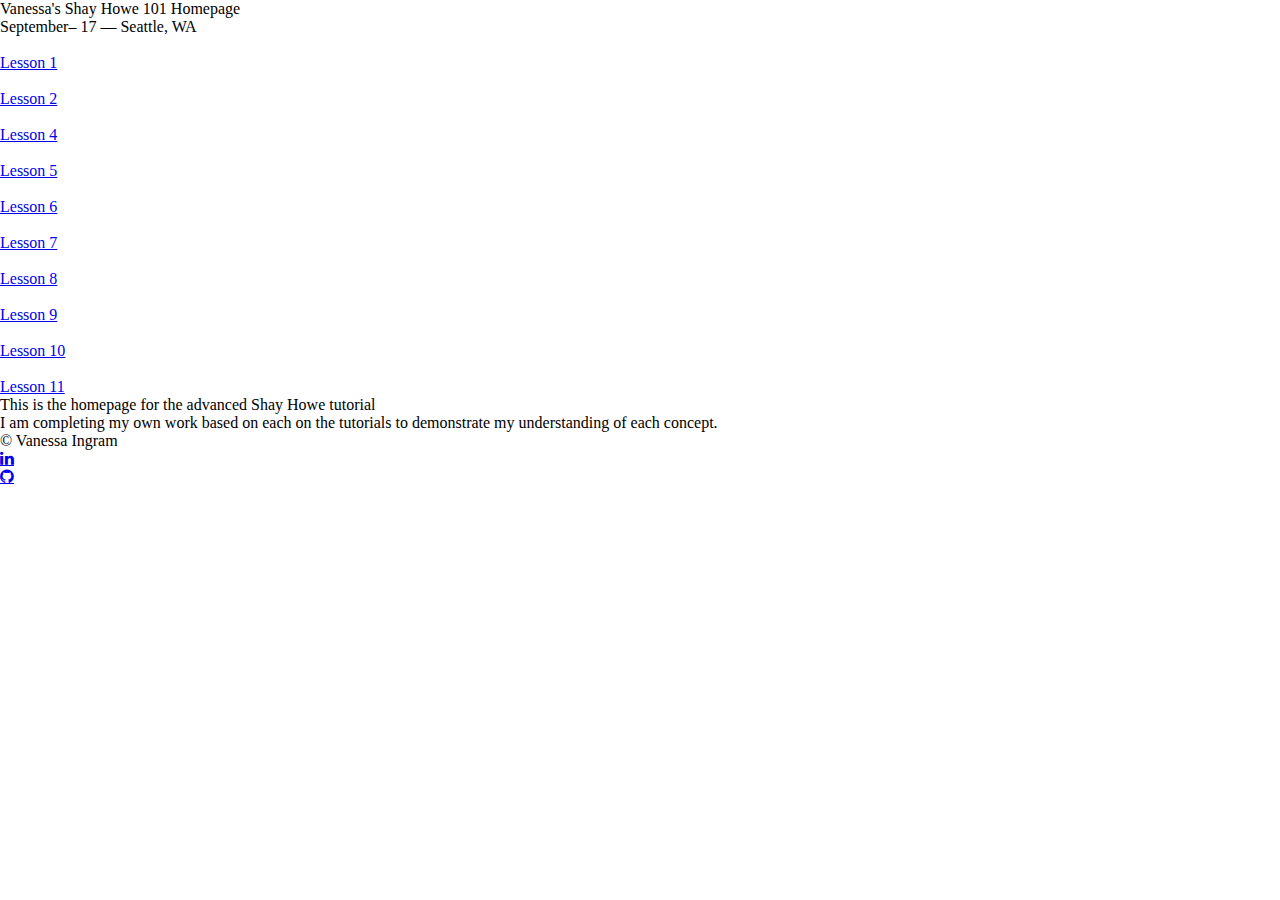
<file: index.html>
<!DOCTYPE html>
<html lang="en">
  <head>
    <meta charset="utf-8">
    <title>Shay Howe Practice</title>
    <link rel="stylesheet" href="https://cdnjs.cloudflare.com/ajax/libs/font-awesome/4.7.0/css/font-awesome.min.css">
    <link rel="stylesheet" type="text/css" href="assets/css/style.css">
  </head>
  <body>
    <header>
      <h1>Vanessa's Shay Howe 101 Homepage</h1>
      <h3>September&ndash; 17 &mdash; Seattle, WA</h3>
      <ul>
        <li><a href="performance_organization/index.html"></li>Lesson 1</a>
        <li><a href="detailed_positioning/index.html"></li>Lesson 2</a>
        <li><a href="complex_selectors/index.html"></li>Lesson 4</a>
        <li><a href="responsive_web_design/index.html"></li>Lesson 5</a>
        <li><a href="preprocessors/index.html"></li>Lesson 6</a>
        <li><a href="jQuery/index.html"></li>Lesson 7</a>
        <li><a href="transforms/index.html"></li>Lesson 8</a>
        <li><a href="transitions_and_animations/index.html"></li>Lesson 9</a>
        <li><a href="feature_support_and_polyfills/index.html"></li>Lesson 10</a>
        <li><a href="extending_semantics_and_accessibility/index.html"></li>Lesson 11</a>
      </ul>
    </header>
    <section>
       <h2>This is the homepage for the advanced Shay Howe tutorial</h2>
       <p>I am completing my own work based on each on the tutorials to
         demonstrate my understanding of each concept.
       </p>
   </section>
   <footer>
     <p>&copy; Vanessa Ingram</p>
     <li><a href="https://www.linkedin.com/in/vanessa-nicole-ingram-6b405866/" class="fa fa-linkedin" target="_blank"></a></li>
     <li><a href="https://github.com/redcoding93" class="fa fa-github" target="_blank"></li></a>
   </footer>
  </body>
</html>
</file>
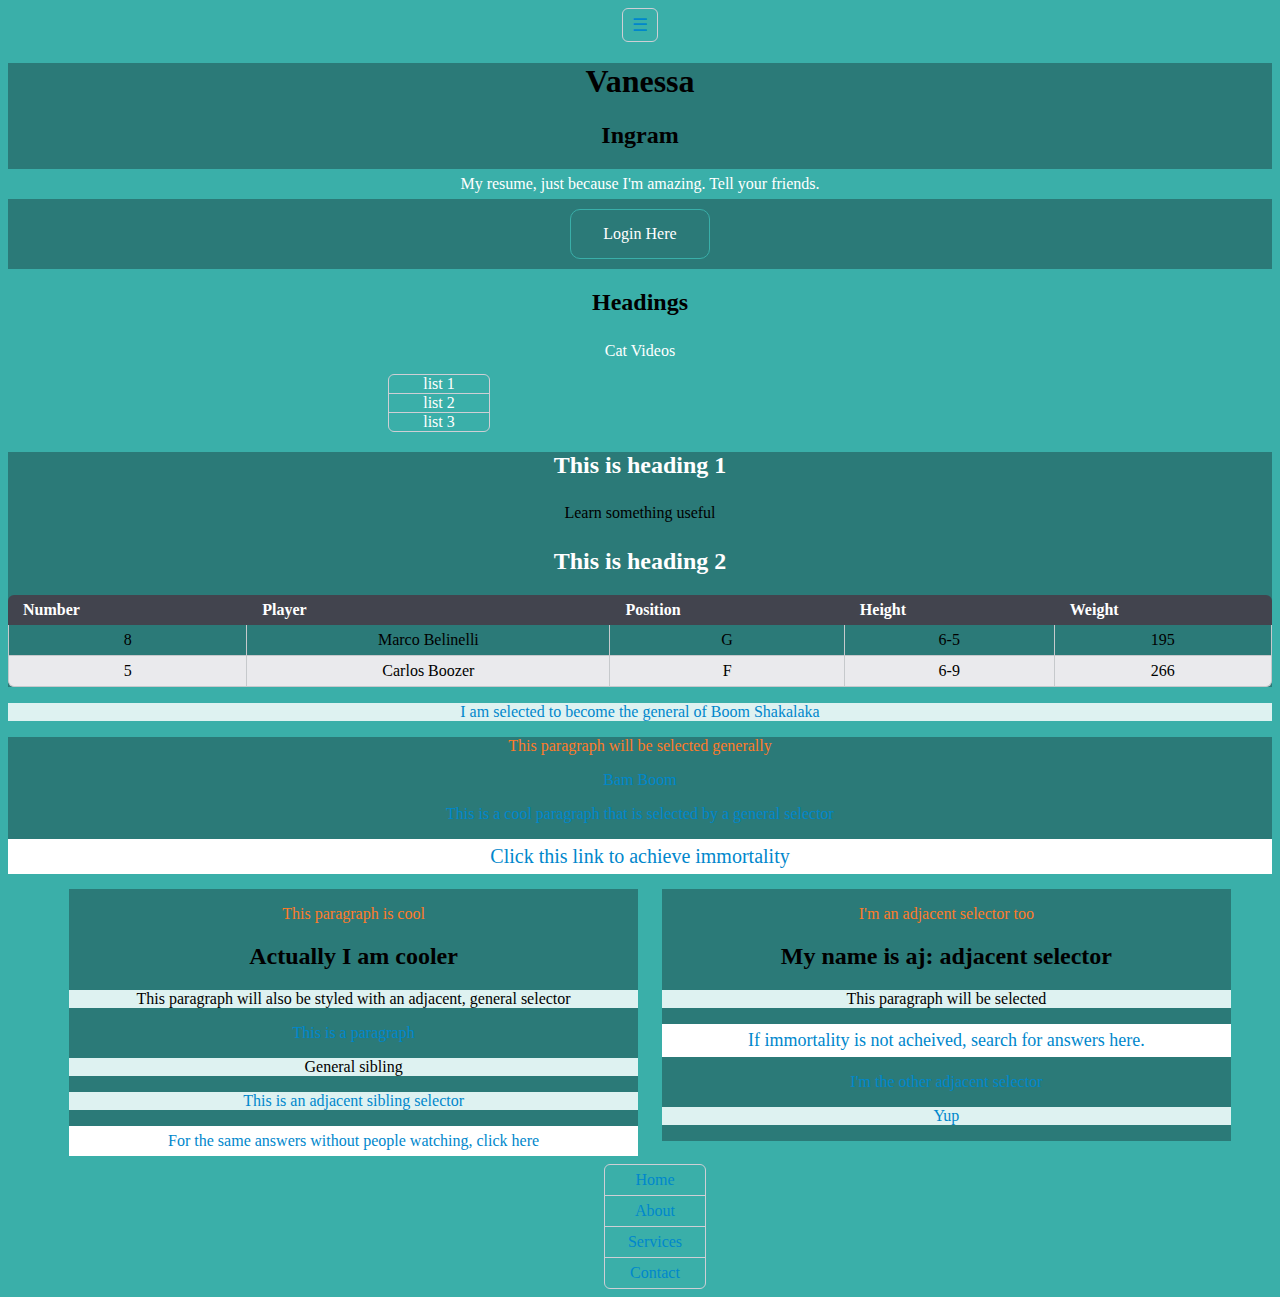
<file: complex_selectors/index.html>
<!DOCTYPE html>
<html lang="en">
  <head>
    <meta charset="utf-8">
    <title>Complex Selectors</title>
    <link rel="stylesheet" type="text/css" href="assets/css/style.css">
    <link href="https://fonts.googleapis.com/css?family=Lato:100,300,400" rel="stylesheet">
  </head>
  <body>
    <!-- Beginning Drop Down Menu -->
    <!-- Sibling Selectors -->
    <input type="checkbox" id="toggle">
<label for="toggle">&#9776;</label>
<nav>
  <ul>
     <li><a href="#">Home</a></li>
     <li><a href="#">About</a></li>
     <li><a href="#">Services</a></li>
     <li><a href="#">Contact</a></li>
  </ul>
</nav>
<!-- Sibling Selectors -->
<!-- End of Drop Down Menu -->

<!-- Basic Styles -->
  <section id="intro">
    <h1>Vanessa </h1>
    <h2 class="tagline">Ingram</h2>
    <a href="assets/Vanessa.Ingram Master Resume.pdf">My resume, just because I'm amazing.
      Tell your friends.</a>
    <a href="/login.php">Login Here</a>
  </section>
  <!-- Basic Styles -->

  <h2>Headings</h2>
  <a href="http:youtube.com" rel="tag nofollow">Cat Videos</a>
<div class="list">
<ul>
  <li>list 1</li>
  <li>list 2</li>
  <li>list 3</li>
</ul>
</div>
<!-- Child Selectors -->
  <article>
    <h2>This is heading 1</h2>
    <a href="http:dictionary.com" lang="en-US">Learn something useful</a>
    <div>
    <h2>This is heading 2</h2>
    <table>
 <thead>
   <tr>
     <th>Number</th>
     <th>Player</th>
     <th>Position</th>
     <th>Height</th>
     <th>Weight</th>
   </tr>
 </thead>
 <tbody>
   <tr>
     <td>8</td>
     <td>Marco Belinelli</td>
     <td>G</td>
     <td>6-5</td>
     <td>195</td>
   </tr>
   <tr>
     <td>5</td>
     <td>Carlos Boozer</td>
     <td>F</td>
     <td>6-9</td>
     <td>266</td>
   </tr>

 </tbody>
</table>

<!-- Child Selectors -->
    </div>
    <!-- General Selectors -->
  </article>
       <p>I am selected to become the general of Boom Shakalaka</p>
  <article>
    <!-- Direct Selectors -->
       <p>This paragraph will be selected generally</p>
    <!-- Direct Selectors -->
    <div>
       <p>Bam Boom</p>
    </div>
    <p>This is a cool paragraph that is selected by a general selector</p>
    <a href="#" target="_blank">Click this link to achieve immortality</a>
  </article>
  <!-- General Selectors -->

  <section class="adjacent">
       <p>This paragraph is cool</p>
    <h2>Actually I am cooler</h2>
    <!-- Adjacent Selector -->
       <p>This paragraph will also be styled with an adjacent, general selector</p>
    <div>
    <!-- Adjacent General Selector -->
      <p>This is a paragraph</p>
   </div>
      <p>General sibling</p>
  <!-- General Selectors -->
  <p>This is an adjacent sibling selector</p>
  <a href="https://chase.com/">For the same answers without people watching,
    click here</a>

  </section>

  <section class="adjacent">
      <p>I'm an adjacent selector too</p>
      <h2>My name is aj: adjacent selector</h2>
      <p>This paragraph will be selected</p>
      <a href="http://google.com/">If immortality is not acheived, search for
      answers here.</a>
      <div>
        <p>I'm the other adjacent selector</p>
      </div>
      <p>Yup</p>
     </section>

   <div class="footer">
     <ul>
       <li><a href="#">Home</a></li>
       <li><a href="#">About</a></li>
       <li><a href="#">Services</a></li>
       <li><a href="#">Contact</a></li>
    </ul>
   </div>
  </body>
</html>
</file>
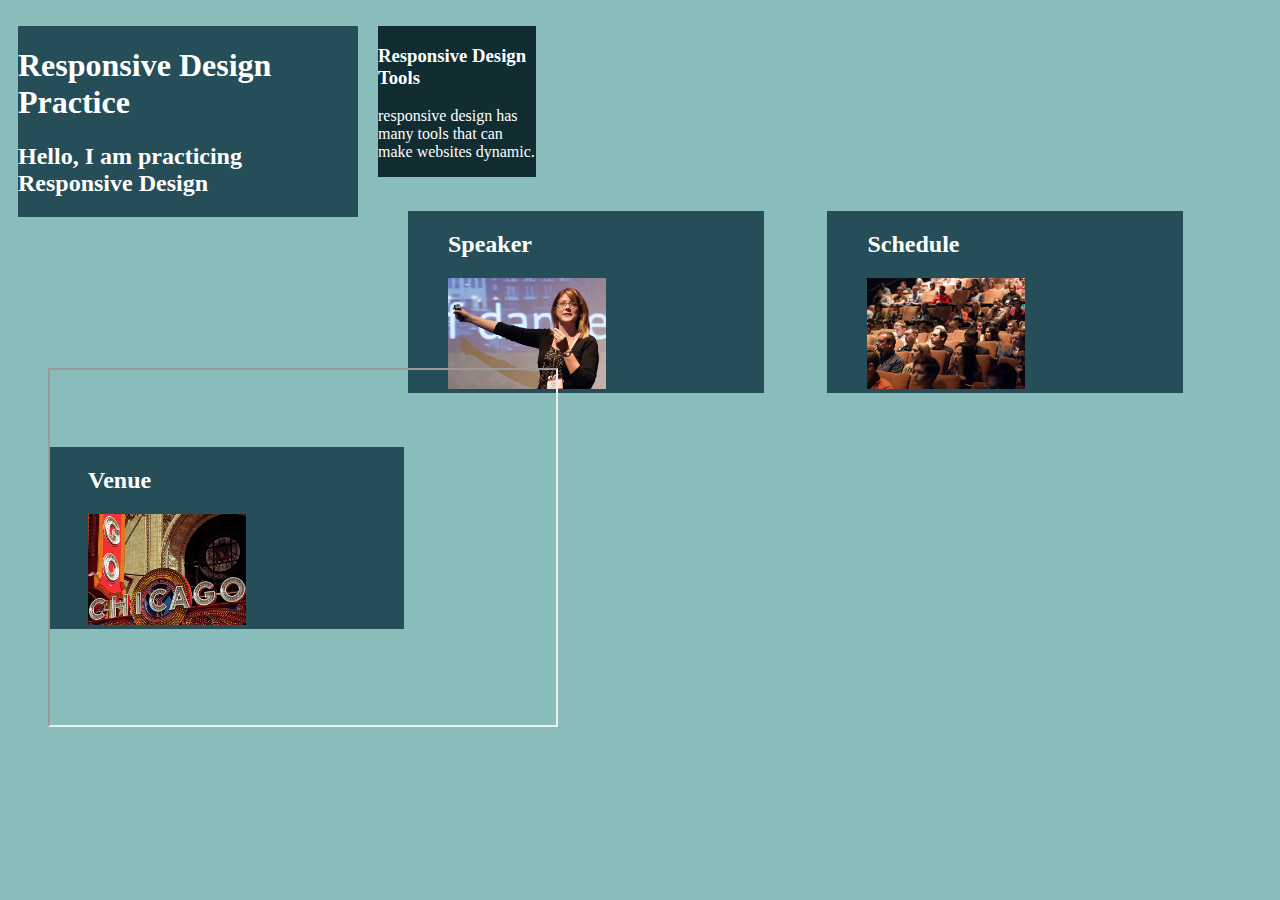
<file: responsive_web_design/index.html>
<!DOCTYPE html>
<html>
<html lang="en">
  <head>
    <meta charset="utf-8">
    <title>Responsive Design</title>
    <link rel="stylesheet" type="text/css" href="assets/css/style.css">
    <link href="https://fonts.googleapis.com/css?family=Lato:100,300,400"
    rel="stylesheet">
  </head>
  <body>
    <div class="container">
      <section>
        <h1>Responsive Design Practice</h1>
        <h2>Hello, I am practicing Responsive Design</h2>
      </section>

      <aside>
        <h3>Responsive Design Tools</h3>
        <p>responsive design has many tools that can make websites dynamic.</p>
      </aside>
    </div>
    <section class="speaker">
      <h2>Speaker</h2>
      <img src="assets/img/home/speakers.jpg" alt="Professional Speaker">
    </section>
    <section class="schedule">
      <h2>Schedule</h2>
      <img src="assets/img/home/schedule.jpg" alt="Professional Speaker">
    </section>
    <section class="venue">
      <h2>Venue</h2>
      <img src="assets/img/home/venue.jpg" alt="Professional Speaker">
    </section>
    <figure>
      <iframe src="https://www.youtube.com/embed/4Fqg43ozz7A"></iframe>
    </figure>

  </body>
</html>
</file>
<file: assets/css/style.css>
html, body, div, span, applet, object, iframe,
h1, h2, h3, h4, h5, h6, p, blockquote, pre,
a, abbr, acronym, address, big, cite, code,
del, dfn, em, img, ins, kbd, q, s, samp,
small, strike, strong, sub, sup, tt, var,
b, u, i, center,
dl, dt, dd, ol, ul, li,
fieldset, form, label, legend,
table, caption, tbody, tfoot, thead, tr, th, td,
article, aside, canvas, details, embed,
figure, figcaption, footer, header, hgroup,
menu, nav, output, ruby, section, summary,
time, mark, audio, video {
  margin: 0;
  padding: 0;
  border: 0;
  font-size: 100%;
  font: inherit;
  vertical-align: baseline;
}
/* HTML5 display-role reset for older browsers */
article, aside, details, figcaption, figure,
footer, header, hgroup, menu, nav, section {
  display: block;
}
</file>
<file: complex_selectors/assets/css/style.css>
body {
  background-color: #3AAFA9;
  text-align: center;
}
/* Common Selector */
h1 {
  font-family: cursive;
  color: black;
}
.tagline {
  font-weight: bold;
  color: black;
}
#intro{
  color: #6C5B7B;
}

/* Child Selectors */
article h2 {
  color: #FFFFFF;
}

/* Direct Selectors */
article > p {
  color: #FFFFFF;
}

/* General Sibling Selector */
h2 ~ p {
  color: black;
  background-color: #Def2F1;
}

/* Adjacent Sibling Selector */
h2 + p {
  background-color: #DEF2F1;
}
/* Sibling Selectors */
/* Pull Down Menu */
input {
  display: none;
}
label,
ul {
  border: 1px solid #cecfd5;
  border-radius: 6px;
}
label {
  color: #0087cc;
  cursor: pointer;
  display: inline-block;
  font-size: 18px;
  padding: 5px 9px;
  transition: all .15s ease;
}
label:hover {
  color: #ff7b29;
}
input:checked + label {
  box-shadow: inset 0 1px 2px rgba(0, 0, 0, 0.15);
  color: #9799a7;
}
nav {
  max-height: 0;
  overflow: hidden;
  transition: all .15s ease;
}
input:checked ~ nav {
  max-height: 500px;
}
ul {
  list-style: none;
  margin: 8px 0 0 0;
  padding: 0;
  width: 100px;
}
li {
  border-bottom: 1px solid #cecfd5;
}
li:last-child {
  border-bottom: 0;
}
a {
  color: #0087cc;
  display: block;
  padding: 6px 12px;
  text-decoration: none;
}
a:hover {
  color: #ff7b29;
}
/* End of Pull Down Member */

/* Content Styling */
article {
  background-color: #2B7A78;
}
section {
  background-color: #2B7A78;
}
.adjacent {
  width: 45%;
  display: inline-block;
  vertical-align: top;
  margin-left: 20px;
  margin-top: 15px;
}
/* Footer */
.footer {
  display: inline-block;
  margin-right: 350px;
}

/* Attribute Present Selector */
a[target] {
  background-color: white;
  font-size: 20px;
}
a[href="http://google.com/"] {
  font-size: 18px;
  background-color: white;
}
a[href*="login"] {
   padding: 5px;
   border: 1px solid #3AAFA9;
   color: white;
   padding: 15px 32px;
   text-align: center;
   text-decoration: none;
   display: inline-block;
   font-size: 16px;
   margin-bottom: 10px;
   border-radius: 10px;
}
a[href^="https://"] {
  background-color: white;
}
a[href$=".pdf"] {
  background-color: #3AAFA9;
  margin-bottom: 10px;
  color: white;
}
a[rel~="tag"] {
  color: white;
}
a[lang|="en"] {
  color: black;
}
ul {
  margin-left: 380px;
}
ul:last-child {
  color: white;
}
p:first-of-type {
  color: #ff7b29;
}
p:last-of-type {
  color: #0087cc;
}
table {
  border-collapse: separate;
  border-spacing: 0;
  width: 100%;
}
th,
td {
  padding: 6px 15px;
}
th {
  background: #42444e;
  color: #fff;
  text-align: left;
}
tr:first-child th:first-child {
  border-top-left-radius: 6px;
}
tr:first-child th:last-child {
  border-top-right-radius: 6px;
}
td {
  border-right: 1px solid #c6c9cc;
  border-bottom: 1px solid #c6c9cc;
}
td:first-child {
  border-left: 1px solid #c6c9cc;
}
tr:nth-child(even) td {
  background: #eaeaed;
}
tr:last-child td:first-child {
  border-bottom-left-radius: 6px;
}
tr:last-child td:last-child {
  border-bottom-right-radius: 6px;
}
</file>
<file: responsive_web_design/assets/css/style.css>
body{
  background-color: #88BDBC;
}
.container {
  width: 538px;
}
section,
aside {
  margin: 10px;
}
section {
  float: left;
  width: 340px;
  background-color: #254E58;
  color: white;
}
aside {
  float: right;
  width: 158px;
  background-color: #112D32;
  color: white;
}
section,
aside {
  margin: 1.858736059%;

}
.speaker img, .venue img, .schedule img {
  width: 50%;
  display: inline-block;
}
.speaker,.schedule, .venue {
  width: 25%;
  margin-left: 40px;
  padding-left: 40px;
  margin-bottom: 30px;
}
figure {
  height: 0;
  padding-bottom: 56.25%;
  position: relative;
  width: 50%;
}
iframe {
  height: 50%;
  margin-top: 30px;
  left: 0;
  position: absolute;
  bottom: 0;
  width: 80%;
}

@media all and (min-width: 420px) {
  .container {
    max-width: 538px;
  }
  section {

    width: 63.197026%;
  }
  aside {

    width: 29.3680297%;
  }
}


@media all and (max-width: 420px) {
  section, aside {
    float: none;
    width: auto;
  }
}
</file>
